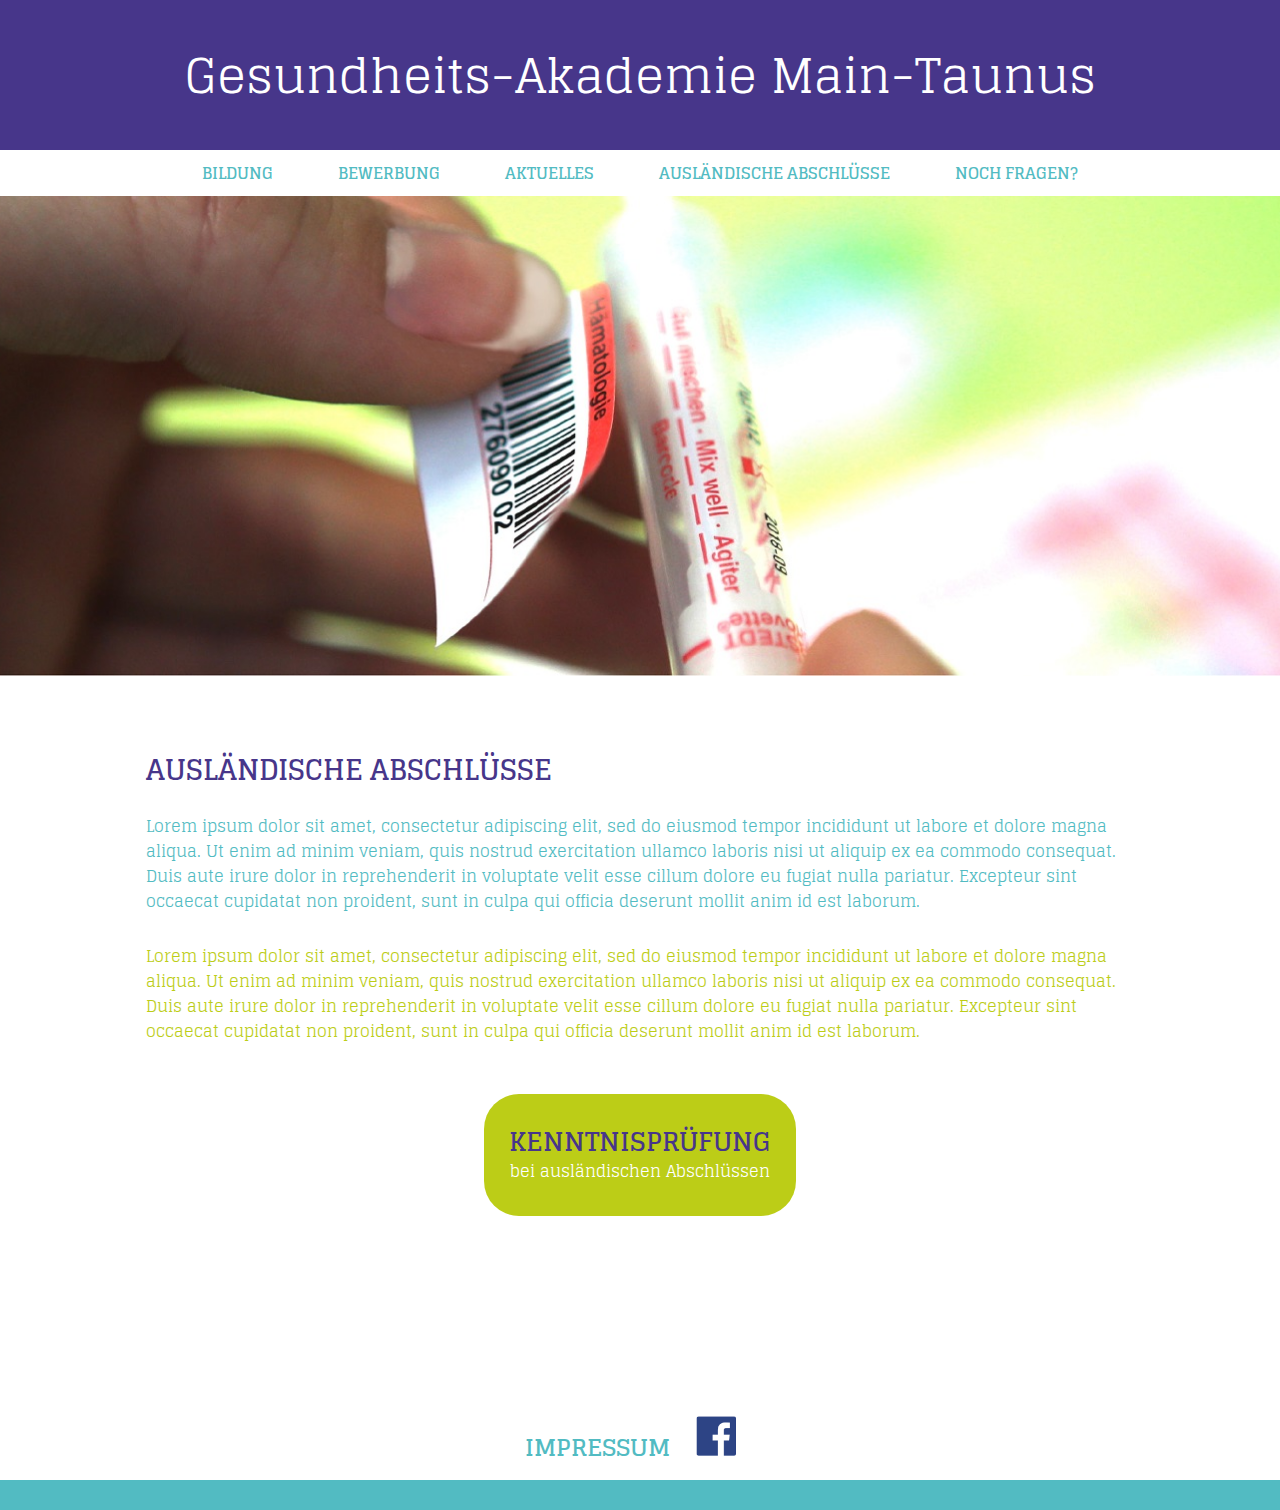
<file: Auslandische Abschlusse.html>
<!DOCTYPE html>
<html>
  <head>
    <title>Auslandische Abschlusse</title>
    <meta charset="utf-8" />
    <meta name="viewport" content="width=device-width, initial-scale=1, minimum-scale=1, maximum-scale=1" />
    <link type="text/css" href="css/reset.css" rel="stylesheet" media="all" />
    <link type="text/css" href="css/swiper.min.css" rel="stylesheet" media="all" />
    <link type="text/css" href="css/fonts.css" rel="stylesheet" media="all" />
    <link type="text/css" href="css/styles.css" rel="stylesheet" media="all" />
    <script src="js/swiper.min.js"></script>
    <script src="js/jquery-2.2.4.min.js"></script>
    <script src="js/main.js" defer></script>
  </head>

  <body>
    <header class="header">
      <div class="wrapper brand-color-bg">
        <div class="title">Gesundheits-Akademie Main-Taunus</div>
      </div>
      <button class="c-hamburger c-hamburger--htx">
        <span>toggle menu</span>
      </button>
    </header>

    <section class="nav">
      <nav class="menu">
        <div class="item">
          <a href="#">bildung</a>
        </div>
        <div class="item">
          <a href="#">bewerbung</a>
        </div>
        <div class="item">
          <a href="#">aktuelles</a>
        </div>
        <div class="item">
          <a href="#">ausländische abschlüsse</a>
        </div>
        <div class="item">
          <a href="#">noch fragen?</a>
        </div>
      </nav>
    </section>

    <section class="slider">
      <div class="swiper-container">
        <ul class="swiper-wrapper">
          <li class="swiper-slide" style="background-image: url('img/slider/home-slide-01.jpg')">
          </li>
        </ul>
        <div class="swiper-pagination"></div>
      </div>
    </section>

    <section class="page-content">
      <div class="wrapper">
        <div class="page-title brand-color">
          Ausländische abschlüsse
        </div>
        <div class="page-text light-green-color">
          Lorem ipsum dolor sit amet, consectetur adipiscing elit, sed do eiusmod tempor incididunt ut labore et dolore magna aliqua. Ut enim ad minim veniam, quis nostrud exercitation ullamco laboris nisi ut aliquip ex ea commodo consequat. Duis aute irure dolor in reprehenderit in voluptate velit esse cillum dolore eu fugiat nulla pariatur. Excepteur sint occaecat cupidatat non proident, sunt in culpa qui officia deserunt mollit anim id est laborum.
        </div>
        <div class="page-text dark-yellow-color">
          Lorem ipsum dolor sit amet, consectetur adipiscing elit, sed do eiusmod tempor incididunt ut labore et dolore magna aliqua. Ut enim ad minim veniam, quis nostrud exercitation ullamco laboris nisi ut aliquip ex ea commodo consequat. Duis aute irure dolor in reprehenderit in voluptate velit esse cillum dolore eu fugiat nulla pariatur. Excepteur sint occaecat cupidatat non proident, sunt in culpa qui officia deserunt mollit anim id est laborum.
        </div>
        <a href="#" class="btn dark-yellow-color-bg">
          <div class="uppercase brand-color">kenntnisprüfung</div>
          <span>bei ausländischen Abschlüssen</span>
        </a>
        <div class="imprint">
          <div class="wrapper">
            <div class="caption light-green-color">impressum</div>
            <a href="#" class="social ico-facebook"></a>
          </div>
        </div>
      </div>
    </section>

    <footer class="footer">
      <div class="wrapper">
      </div>
    </footer>
  </body>
</html>
</file>
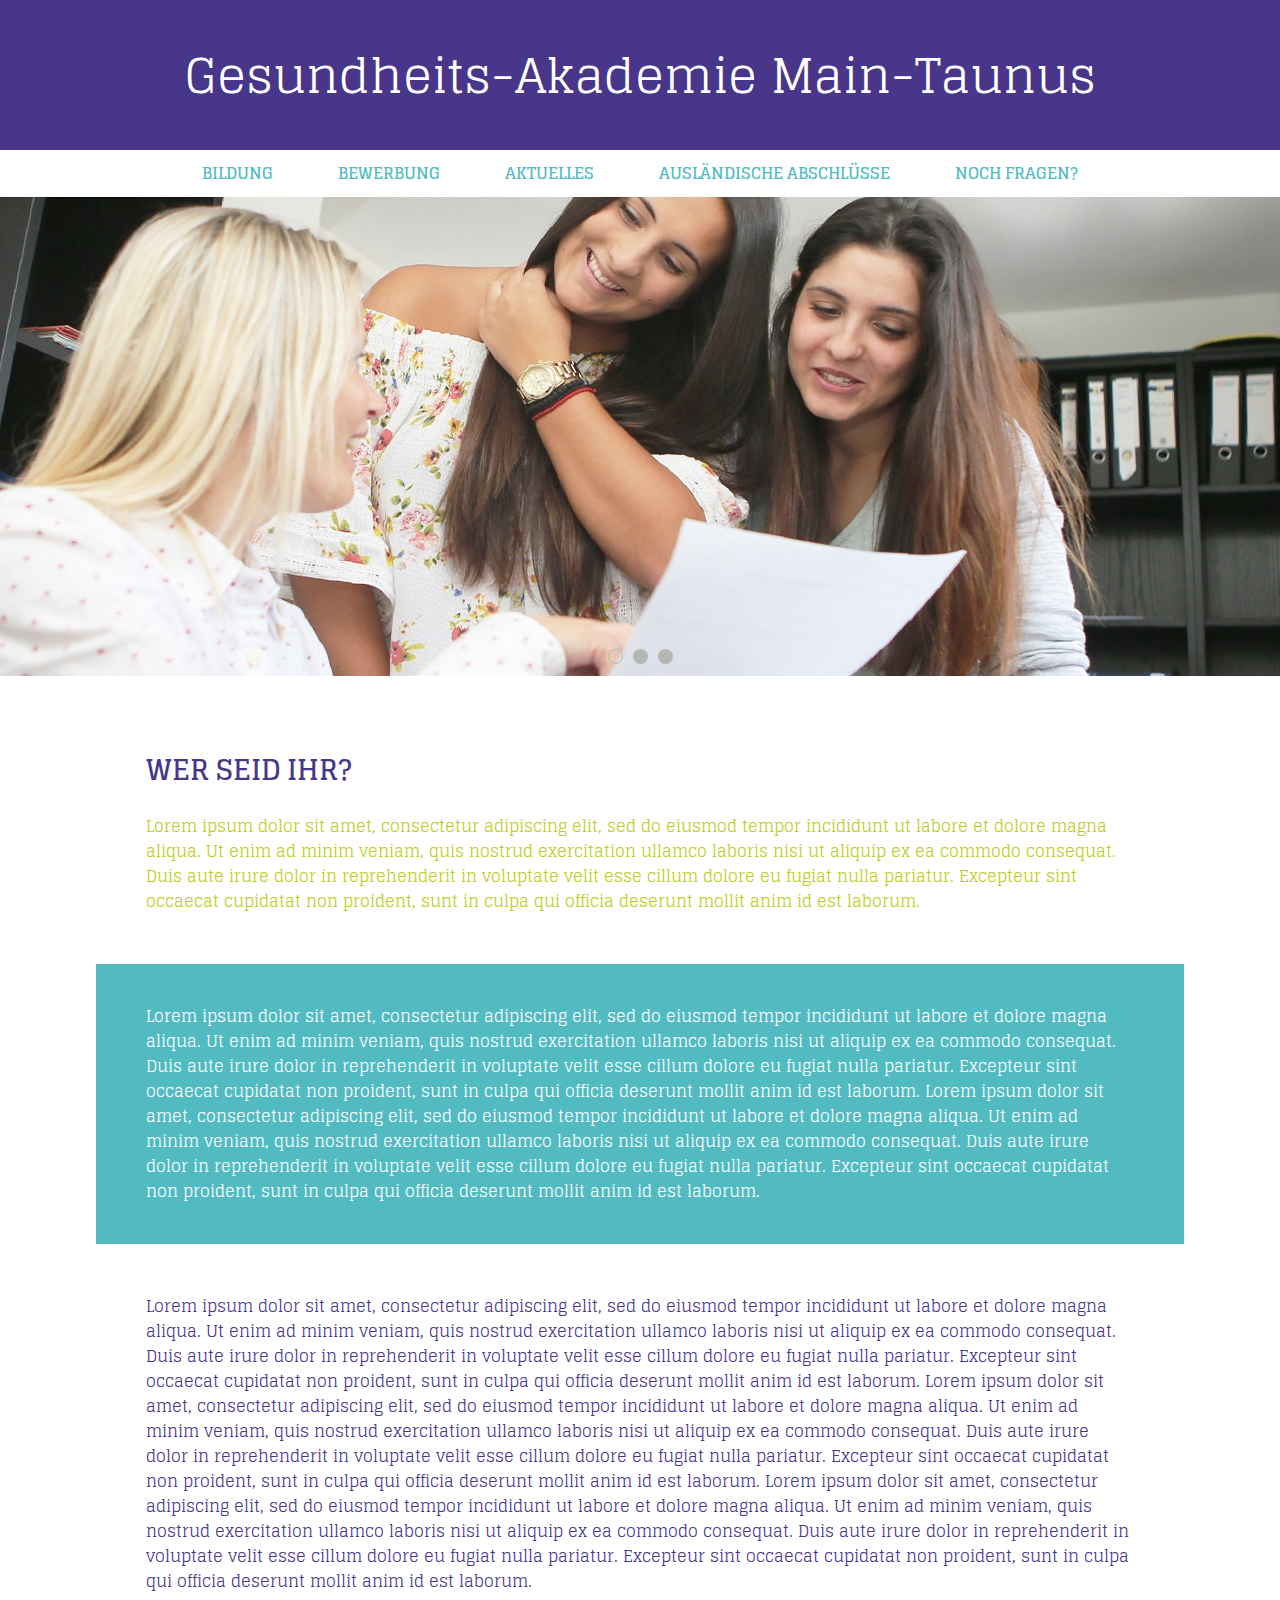
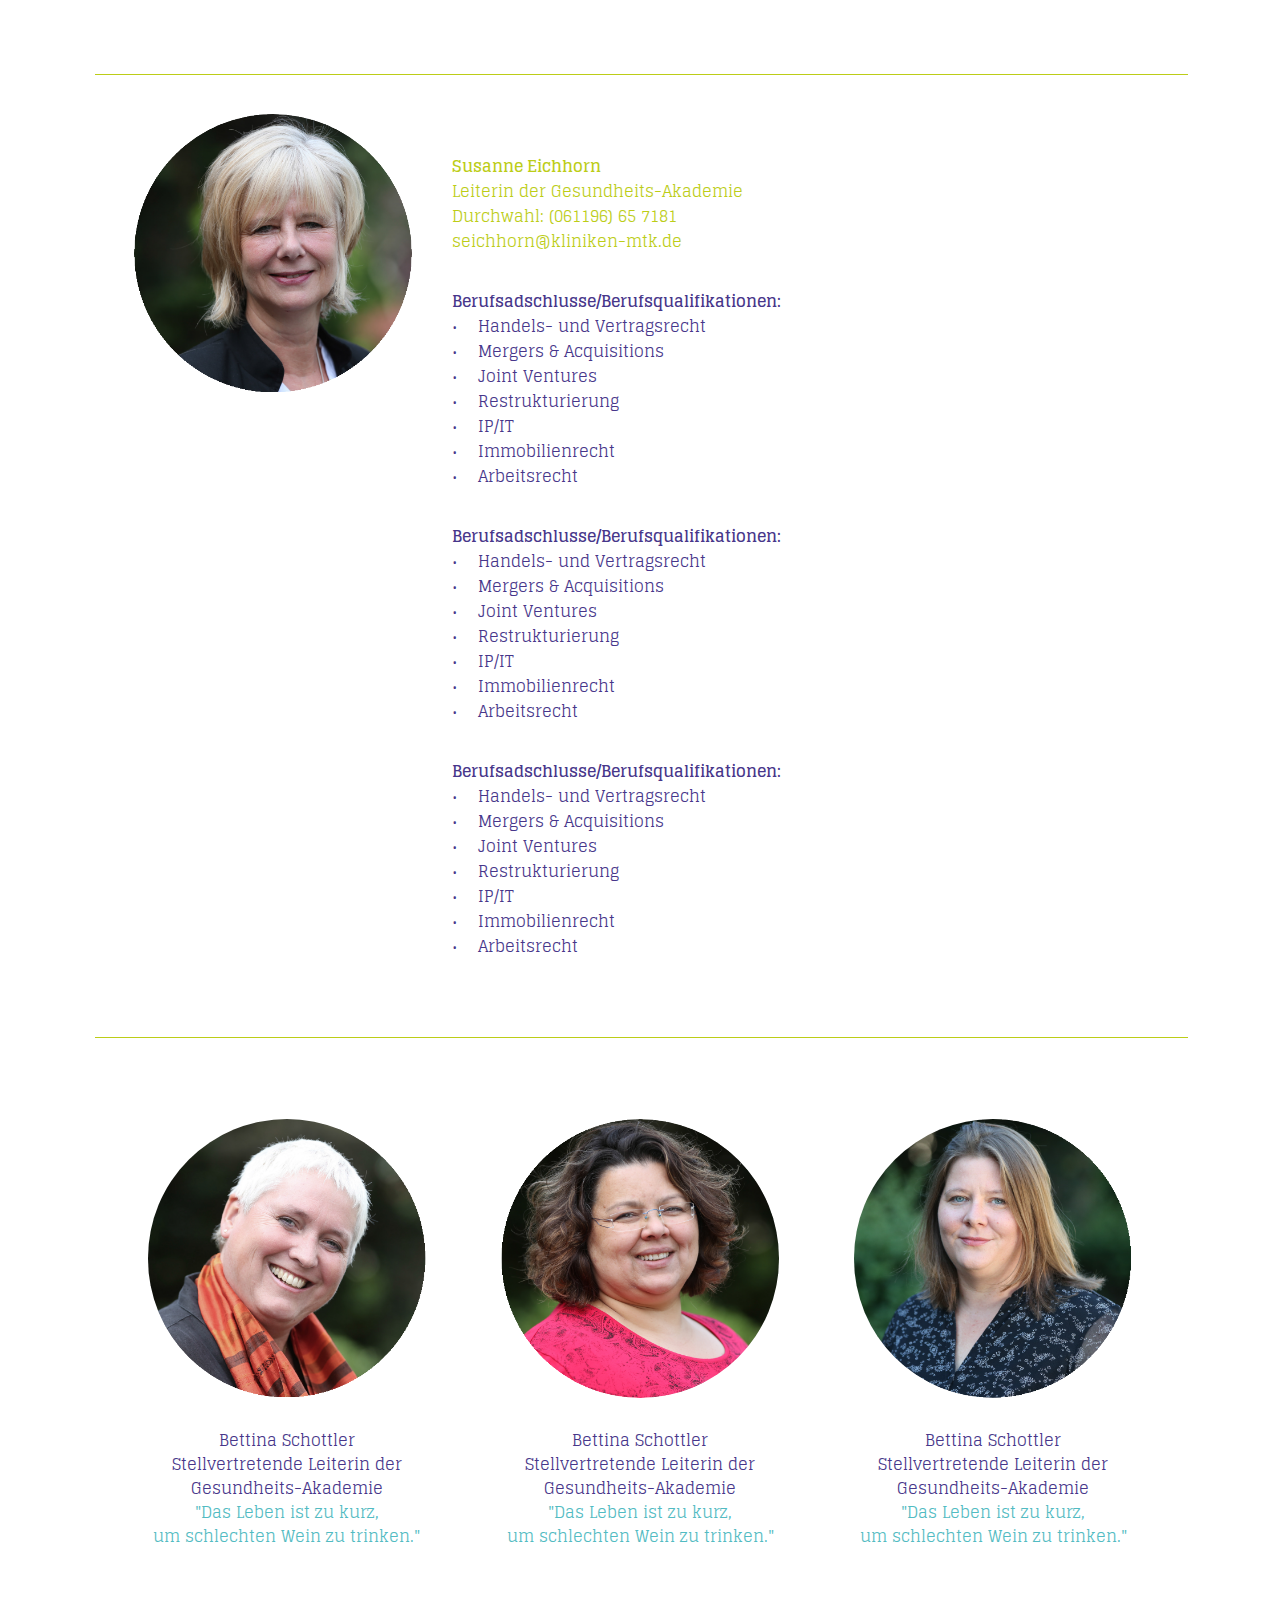
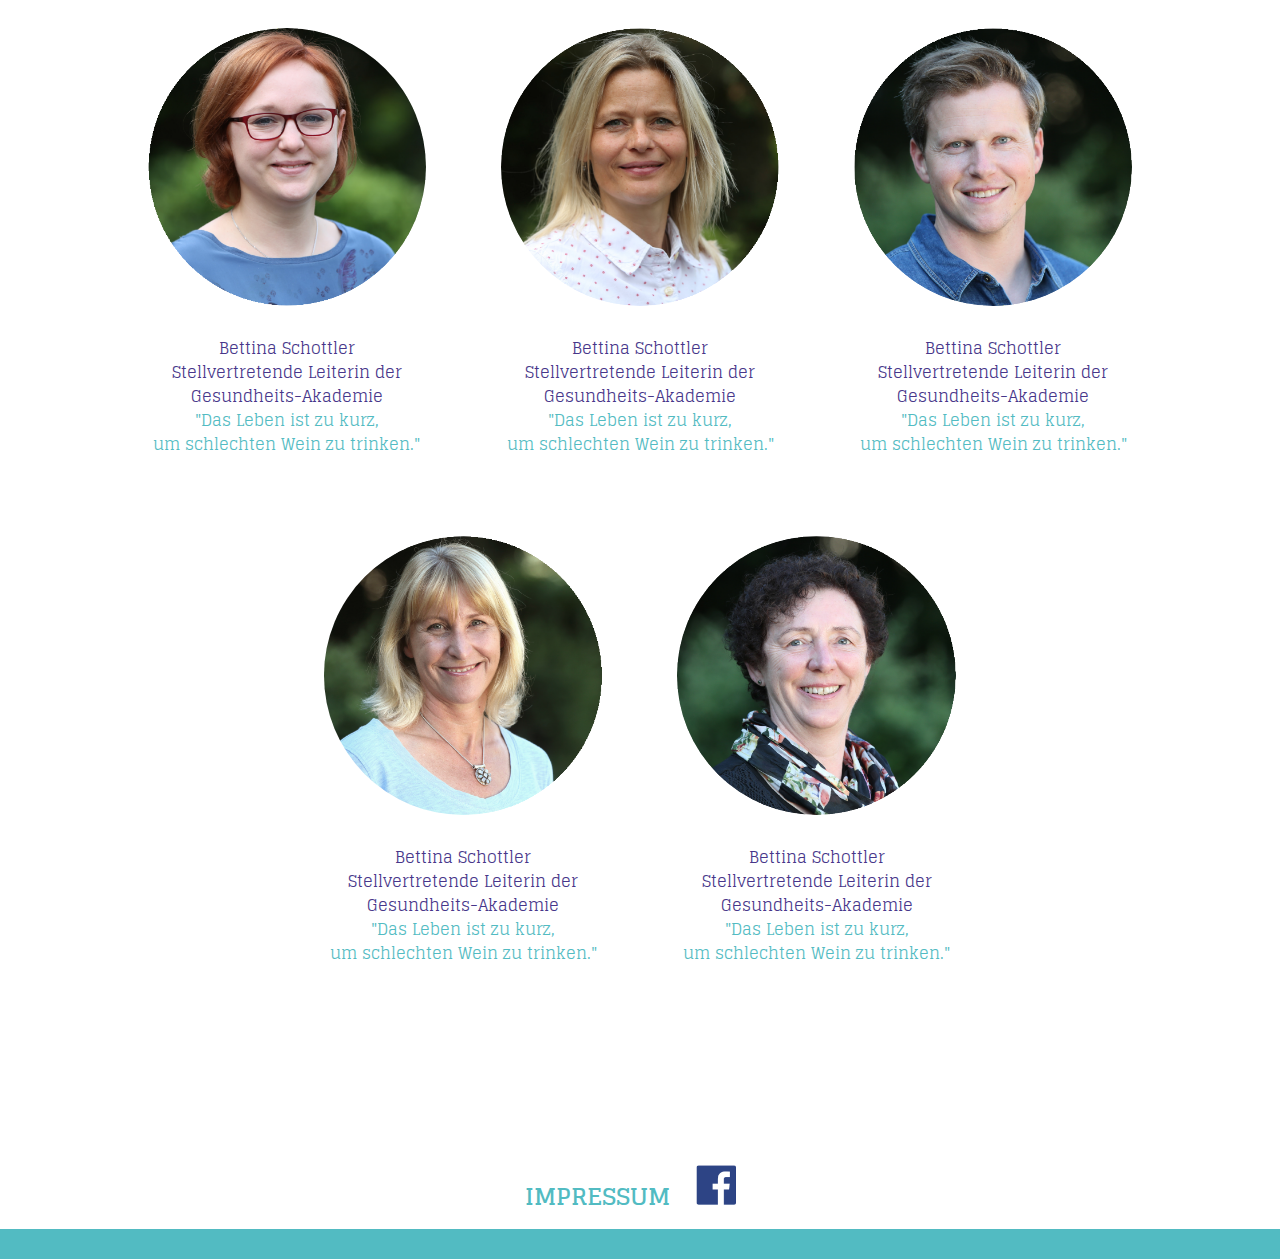
<file: Wer seid Ihr.html>
<!DOCTYPE html>
<html>
  <head>
    <title>Wer seid Ihr</title>
    <meta charset="utf-8" />
    <meta name="viewport" content="width=device-width, initial-scale=1, minimum-scale=1, maximum-scale=1" />
    <link type="text/css" href="css/reset.css" rel="stylesheet" media="all" />
    <link type="text/css" href="css/swiper.min.css" rel="stylesheet" media="all" />
    <link type="text/css" href="css/fonts.css" rel="stylesheet" media="all" />
    <link type="text/css" href="css/styles.css" rel="stylesheet" media="all" />
    <script src="js/swiper.min.js"></script>
    <script src="js/jquery-2.2.4.min.js"></script>
    <script src="js/main.js" defer></script>
  </head>

  <body>
    <header class="header">
      <div class="wrapper brand-color-bg">
        <div class="title">Gesundheits-Akademie Main-Taunus</div>
      </div>
      <button class="c-hamburger c-hamburger--htx">
        <span>toggle menu</span>
      </button>
    </header>

    <section class="nav">
      <nav class="menu">
        <div class="item">
          <a href="#">bildung</a>
        </div>
        <div class="item">
          <a href="#">bewerbung</a>
        </div>
        <div class="item">
          <a href="#">aktuelles</a>
        </div>
        <div class="item">
          <a href="#">ausländische abschlüsse</a>
        </div>
        <div class="item">
          <a href="#">noch fragen?</a>
        </div>
      </nav>
    </section>

    <section class="slider">
      <div class="swiper-container">
        <ul class="swiper-wrapper">
          <li class="swiper-slide" style="background-image: url('img/slider/whoareyou-slide-01.jpg')">
          </li>
          <li class="swiper-slide" style="background-image: url('img/slider/whoareyou-slide-02.jpg')">
          </li>
          <li class="swiper-slide" style="background-image: url('img/slider/whoareyou-slide-03.jpg')">
          </li>
        </ul>
        <div class="swiper-pagination"></div>
      </div>
    </section>

    <section class="page-content">
      <div class="wrapper">
        <div class="page-title brand-color">
          Wer seid ihr?
        </div>
        <div class="page-text dark-yellow-color">
          Lorem ipsum dolor sit amet, consectetur adipiscing elit, sed do eiusmod tempor incididunt ut labore et dolore magna aliqua. Ut enim ad minim veniam, quis nostrud exercitation ullamco laboris nisi ut aliquip ex ea commodo consequat. Duis aute irure dolor in reprehenderit in voluptate velit esse cillum dolore eu fugiat nulla pariatur. Excepteur sint occaecat cupidatat non proident, sunt in culpa qui officia deserunt mollit anim id est laborum.
        </div>
        <div class="page-text box-wrap light-green-color-bg">
          Lorem ipsum dolor sit amet, consectetur adipiscing elit, sed do eiusmod tempor incididunt ut labore et dolore magna aliqua. Ut enim ad minim veniam, quis nostrud exercitation ullamco laboris nisi ut aliquip ex ea commodo consequat. Duis aute irure dolor in reprehenderit in voluptate velit esse cillum dolore eu fugiat nulla pariatur. Excepteur sint occaecat cupidatat non proident, sunt in culpa qui officia deserunt mollit anim id est laborum.
          Lorem ipsum dolor sit amet, consectetur adipiscing elit, sed do eiusmod tempor incididunt ut labore et dolore magna aliqua. Ut enim ad minim veniam, quis nostrud exercitation ullamco laboris nisi ut aliquip ex ea commodo consequat. Duis aute irure dolor in reprehenderit in voluptate velit esse cillum dolore eu fugiat nulla pariatur. Excepteur sint occaecat cupidatat non proident, sunt in culpa qui officia deserunt mollit anim id est laborum.
        </div>
        <div class="page-text brand-color">
          Lorem ipsum dolor sit amet, consectetur adipiscing elit, sed do eiusmod tempor incididunt ut labore et dolore magna aliqua. Ut enim ad minim veniam, quis nostrud exercitation ullamco laboris nisi ut aliquip ex ea commodo consequat. Duis aute irure dolor in reprehenderit in voluptate velit esse cillum dolore eu fugiat nulla pariatur. Excepteur sint occaecat cupidatat non proident, sunt in culpa qui officia deserunt mollit anim id est laborum.
          Lorem ipsum dolor sit amet, consectetur adipiscing elit, sed do eiusmod tempor incididunt ut labore et dolore magna aliqua. Ut enim ad minim veniam, quis nostrud exercitation ullamco laboris nisi ut aliquip ex ea commodo consequat. Duis aute irure dolor in reprehenderit in voluptate velit esse cillum dolore eu fugiat nulla pariatur. Excepteur sint occaecat cupidatat non proident, sunt in culpa qui officia deserunt mollit anim id est laborum.
          Lorem ipsum dolor sit amet, consectetur adipiscing elit, sed do eiusmod tempor incididunt ut labore et dolore magna aliqua. Ut enim ad minim veniam, quis nostrud exercitation ullamco laboris nisi ut aliquip ex ea commodo consequat. Duis aute irure dolor in reprehenderit in voluptate velit esse cillum dolore eu fugiat nulla pariatur. Excepteur sint occaecat cupidatat non proident, sunt in culpa qui officia deserunt mollit anim id est laborum.
        </div>
        <div class="employees text-center">
          <div class="employee opened">
            <div class="photo" style="background-image: url('img/people/01.png');"></div>
            <div class="name brand-color">Bettina Schottler<br/>Stellvertretende Leiterin der<br/>Gesundheits-Akademie</div>
            <div class="slogan light-green-color">"Das Leben ist zu kurz,<br/>um schlechten Wein zu trinken."</div>
          </div>
          <div class="employee-info">
            <div class="contacts dark-yellow-color">
              <div class="contact name">Susanne Eichhorn</div>
              <div class="contact">Leiterin der Gesundheits-Akademie</div>
              <div class="contact"><a href="tel:061196657181">Durchwahl: (061196) 65 7181</a></div>
              <div class="contact"><a href="mailto:seichhorn@kliniken-mtk.de">seichhorn@kliniken-mtk.de</a></div>
            </div>
            <div class="achievements brand-color">
              <div>
                <div class="title">Berufsadschlusse/Berufsqualifikationen:</div>
                <ul>
                  <li class="odd">Handels- und Vertragsrecht
                  </li><li class="even">Mergers &amp; Acquisitions
                  </li><li class="odd">Joint Ventures
                  </li><li class="even">Restrukturierung
                  </li><li class="odd">IP/IT
                  </li><li class="even">Immobilienrecht
                  </li><li class="odd">Arbeitsrecht</li>
                </ul>
              </div>
              <div>
                <div class="title">Berufsadschlusse/Berufsqualifikationen:</div>
                <ul>
                  <li class="odd">Handels- und Vertragsrecht
                  </li><li class="even">Mergers &amp; Acquisitions
                  </li><li class="odd">Joint Ventures
                  </li><li class="even">Restrukturierung
                  </li><li class="odd">IP/IT
                  </li><li class="even">Immobilienrecht
                  </li><li class="odd">Arbeitsrecht</li>
                </ul>
              </div>
              <div>
                <div class="title">Berufsadschlusse/Berufsqualifikationen:</div>
                <ul>
                  <li class="odd">Handels- und Vertragsrecht
                  </li><li class="even">Mergers &amp; Acquisitions
                  </li><li class="odd">Joint Ventures
                  </li><li class="even">Restrukturierung
                  </li><li class="odd">IP/IT
                  </li><li class="even">Immobilienrecht
                  </li><li class="odd">Arbeitsrecht</li>
                </ul>
              </div>
            </div>
          </div>

          <div class="employee">
            <div class="photo" style="background-image: url('img/people/02.png');"></div>
            <div class="name brand-color">Bettina Schottler<br/>Stellvertretende Leiterin der<br/>Gesundheits-Akademie</div>
            <div class="slogan light-green-color">"Das Leben ist zu kurz,<br/>um schlechten Wein zu trinken."</div>
          </div>
          <div class="employee">
            <div class="photo" style="background-image: url('img/people/03.png');"></div>
            <div class="name brand-color">Bettina Schottler<br/>Stellvertretende Leiterin der<br/>Gesundheits-Akademie</div>
            <div class="slogan light-green-color">"Das Leben ist zu kurz,<br/>um schlechten Wein zu trinken."</div>
          </div>
          <div class="employee">
            <div class="photo" style="background-image: url('img/people/04.png');"></div>
            <div class="name brand-color">Bettina Schottler<br/>Stellvertretende Leiterin der<br/>Gesundheits-Akademie</div>
            <div class="slogan light-green-color">"Das Leben ist zu kurz,<br/>um schlechten Wein zu trinken."</div>
          </div>
          <div class="employee">
            <div class="photo" style="background-image: url('img/people/05.png');"></div>
            <div class="name brand-color">Bettina Schottler<br/>Stellvertretende Leiterin der<br/>Gesundheits-Akademie</div>
            <div class="slogan light-green-color">"Das Leben ist zu kurz,<br/>um schlechten Wein zu trinken."</div>
          </div>
          <div class="employee">
            <div class="photo" style="background-image: url('img/people/06.png');"></div>
            <div class="name brand-color">Bettina Schottler<br/>Stellvertretende Leiterin der<br/>Gesundheits-Akademie</div>
            <div class="slogan light-green-color">"Das Leben ist zu kurz,<br/>um schlechten Wein zu trinken."</div>
          </div>
          <div class="employee">
            <div class="photo" style="background-image: url('img/people/07.png');"></div>
            <div class="name brand-color">Bettina Schottler<br/>Stellvertretende Leiterin der<br/>Gesundheits-Akademie</div>
            <div class="slogan light-green-color">"Das Leben ist zu kurz,<br/>um schlechten Wein zu trinken."</div>
          </div>
          <div class="employee">
            <div class="photo" style="background-image: url('img/people/08.png');"></div>
            <div class="name brand-color">Bettina Schottler<br/>Stellvertretende Leiterin der<br/>Gesundheits-Akademie</div>
            <div class="slogan light-green-color">"Das Leben ist zu kurz,<br/>um schlechten Wein zu trinken."</div>
          </div>
          <div class="employee">
            <div class="photo" style="background-image: url('img/people/09.png');"></div>
            <div class="name brand-color">Bettina Schottler<br/>Stellvertretende Leiterin der<br/>Gesundheits-Akademie</div>
            <div class="slogan light-green-color">"Das Leben ist zu kurz,<br/>um schlechten Wein zu trinken."</div>
          </div>
        </div>
        <div class="imprint">
          <div class="wrapper">
            <div class="caption light-green-color">impressum</div>
            <a href="#" class="social ico-facebook"></a>
          </div>
        </div>
      </div>
    </section>

    <footer class="footer">
      <div class="wrapper">
      </div>
    </footer>
  </body>
</html>
</file>
<file: css/fonts.css>
@font-face {
  font-family: "Glegoo";
  src: url('../font/glegoo/Glegoo-Regular.ttf') format('truetype');
  font-weight: 100;
  font-style: normal;
}
@font-face {
  font-family: "Glegoo";
  src: url('../font/glegoo/Glegoo-Bold.ttf') format('truetype');
  font-weight: 700;
  font-style: normal;
}
@font-face {
  font-family: "Open Sans";
  src: url('../font/open-sans/OpenSans-Bold.ttf') format('truetype');
  font-weight: 700;
  font-style: normal;
}
@font-face {
  font-family: "Open Sans";
  src: url('../font/open-sans/OpenSans-BoldItalic.ttf') format('truetype');
  font-weight: 700;
  font-style: italic;
}
@font-face {
  font-family: "Open Sans";
  src: url('../font/open-sans/OpenSans-ExtraBoldItalic.ttf') format('truetype');
  font-weight: 900;
  font-style: normal;
}
@font-face {
  font-family: "Open Sans";
  src: url('../font/open-sans/OpenSans-Italic.ttf') format('truetype');
  font-weight: 100;
  font-style: italic;
}
@font-face {
  font-family: "Open Sans";
  src: url('../font/open-sans/OpenSans-Regular.ttf') format('truetype');
  font-weight: 100;
  font-style: normal;
}
@font-face {
  font-family: "Open Sans";
  src: url('../font/open-sans/OpenSans-Semibold.ttf') format('truetype');
  font-weight: 500;
  font-style: normal;
}
@font-face {
  font-family: "Open Sans";
  src: url('../font/open-sans/OpenSans-SemiboldItalic.ttf') format('truetype');
  font-weight: 500;
  font-style: italic;
}

@font-face {
  font-family: "Open Sans Condensed";
  src: url('../font/open-sans-condensed/OpenSansCondensed-Bold.ttf') format('truetype');
  font-weight: 700;
  font-style: normal;
}
@font-face {
  font-family: "Open Sans Condensed";
  src: url('../font/open-sans-condensed/OpenSansCondensed-Light.ttf') format('truetype');
  font-weight: 100;
  font-style: normal;
}
@font-face {
  font-family: "Open Sans Condensed";
  src: url('../font/open-sans-condensed/OpenSansCondensed-LightItalic.ttf') format('truetype');
  font-weight: 100;
  font-style: italic;
}
</file>
<file: css/styles.css>
body {
  font-family: "Glegoo";
}

 .text-left {
   text-align: left;
 }

.text-center {
  text-align: center;
}

 .text-right {
   text-align: right;
 }

.text-bold {
  font-weight: bold;
}

.text-extra-bold {
  font-weight: 900;
}

.left {
  float: left;
}

.right {
  float: right;
}

.clear:after {
  clear: both;
  content: '';
  display: block;
}

.uppercase {
  text-transform: uppercase;
}

.w50p {
  width: 50% !important;
}

.w100p {
  width: 100% !important;
}

.h100p {
  height: 100% !important;
}

.hidden {
  display: none !important;
}

.btn {
  color: #ffffff;
  background: none;
  padding: 5px 10px;
  display: inline-block;
  border-radius: 8px;
  min-width: 180px;
  text-align: center;
}

.brand-color {
  color: #47368a;
}

.light-green-color {
  color: #52bbc2;
}

.light-green-color-bg {
  background-color: #52bbc2;
}

.dark-yellow-color {
  color: #bccd17;
}

.dark-yellow-color-bg {
  background-color: #bccd17;
}

.brand-color-bg {
  background-color: #47368a;
}

.c-hamburger {
  display: none;
}

.header .wrapper {
  width: 100%;
  text-align: center;
  height: 150px;
  display: table;
}

.header .title {
  color: #ffffff;
  font-size: 48px;
  display: table-cell;
  vertical-align: middle;
}

.nav {
  text-align: center;
}

.nav .menu {
  display: inline-block;
  white-space: nowrap;
}

.nav .menu .item {
  display: inline-block;
}

.nav .menu .item A {
  color: #52bbc2;
  text-decoration: none;
  text-transform: uppercase;
  font-weight: bold;
  display: block;
  padding: 15px 30px;
}

.nav .menu .item A:hover {
  text-decoration: underline;
}

.slider .swiper-slide {
  height: 480px;
  background-position: center center;
  background-repeat: no-repeat;
  background-size: cover;
}

.page-content .wrapper {
  width: 60%;
  margin: 0 auto;
}

.page-content .page-title {
  font-weight: bold;
  text-transform: uppercase;
  font-size: 32px;
  margin-top: 120px;
  padding: 0 80px;
}

.page-content .page-text {
  line-height: 32px;
  margin-top: 30px;
  font-size: 20px;
  padding: 0 80px;
}

.page-content .page-text.box-wrap {
  padding: 80px;
  margin: 80px 0;
  color: #ffffff;
}

.page-content .btn {
  margin: 60px auto 300px;
  display: block;
  width: 312px;
  font-size: 26px;
  padding: 35px 0px;
  font-weight: bold;
  border-radius: 35px;
  text-decoration: none;
}

.page-content .btn SPAN {
  font-size: 16px;
  font-weight: 100;
}

.page-content .imprint {
  text-transform: uppercase;
  font-weight: bold;
  font-size: 24px;
  text-align: center;
  padding-bottom: 20px;
}

.page-content .imprint .wrapper {
  display: inline-block;
  width: auto;
}

.page-content .imprint .wrapper > * {
  display: inline-block;
}

.page-content .imprint .social {
  background-repeat: no-repeat;
  background-size: cover;
  width: 40px;
  height: 40px;
  margin: 0 20px;
}

.page-content .imprint .ico-facebook {
  background-image: url('../img/social/facebook.png');
}

.page-content .employees {
  margin: 0 0 200px 0;
}

.page-content .employees .employee {
  width: 33%;
  max-width: 360px;
  display: inline-block;
  margin-top: 80px;
  line-height: 24px;
}

.page-content .employees .employee-info {
  width: 67%;
  text-align: left;
  display: none;
  vertical-align: top;
  padding: 80px 0;
  margin-top: 80px;
  font-size: 20px;
  line-height: 32px;
  position: relative;
}

.page-content .employees .employee-info:before,
.page-content .employees .employee-info:after {
  content: '';
  display: block;
  width: 150%;
  height: 1px;
  border-top: 1px solid #bccd17;
  margin-left: -49%;
  position: absolute;
  top: 0;
}

.page-content .employees .employee-info:after {
  top: auto;
  bottom: 0;
}

.page-content .employees .employee-info .contacts A {
  color: inherit;
  text-decoration: none;
}

.page-content .employees .employee-info .contacts A:hover {
  text-decoration: underline;
}

.page-content .employees .employee-info .contacts .name {
  font-weight: bold;
}

.page-content .employees .employee-info .achievements LI {
  position: relative;
  padding-left: 26px;
}

.page-content .employees .employee-info .achievements LI:before {
  position: absolute;
  left: 0;
  content: "·";
  display: block;
  width: 5px;
  text-align: center;
  font-size: 24px;
}

.page-content .employees .employee-info .achievements .title {
  font-weight: bold;
  margin-top: 35px;
}

.page-content .employees .employee.opened + .employee-info {
  display: inline-block;
  border-radius: 0 0 4px 4px;
}

.page-content .employees .employee.opened {
  margin-top: 0;
}

.page-content .employees .employee.opened .photo {
  margin-top: 120px;
}

.page-content .employees .employee.opened > .name,
.page-content .employees .employee.opened > .slogan {
  display: none;
}

.page-content .employees .employee .photo {
  width: 80%;
  padding-top: 80%;
  margin: 0 auto 30px auto;
  background-position: center center;
  background-repeat: no-repeat;
  background-size: cover;
  border-radius: 50%;
}

.footer {
  height: 30px;
  background-color: #52bbc2;
}

@media only screen and (min-width: 1366px) and (max-width: 1679px) {
  .page-content .wrapper {
    width: 75%;
  }
  .page-content .page-title {
    font-size: 28px;
    margin-top: 80px;
    padding: 0 50px;
  }
  .page-content .page-text {
    line-height: 28px;
    font-size: 16px;
    padding: 0 50px;
  }
  .page-content .page-text.box-wrap {
    padding: 40px 50px;
    margin: 50px 0;
  }
  .page-content .employees .employee-info {
    font-size: 16px;
    line-height: 28px;
  }
}

@media only screen and (min-width: 1024px) and (max-width: 1365px) {
  .page-content .btn {
    margin: 50px auto 200px;
  }
  .page-content .wrapper {
    width: 85%;
  }
  .page-content .employees .employee {
    width: 32%;
  }
  .page-content .page-title {
    font-size: 28px;
    margin-top: 80px;
    padding: 0 50px;
  }
  .page-content .page-text {
    line-height: 25px;
    font-size: 16px;
    padding: 0 50px;
  }
  .page-content .page-text.box-wrap {
    padding: 40px 50px;
    margin: 50px 0;
  }
  .page-content .employees .employee-info {
    font-size: 16px;
    line-height: 25px;
  }
}

@media only screen and (max-width: 1023px) {
  body {
    padding-top: 80px;
  }
  .header {
    background-color: #52bbc2;
    position: fixed;
    z-index: 3;
    top: 0;
    width: 100%;
  }
  .header .wrapper {
    height: 80px;
    box-sizing: border-box;
    width: calc(100% - 80px);
    padding: 0 10px;
  }
  .header .title {
    font-size: 20px;
  }
  .nav {
    position: fixed;
    top: 80px;
    z-index: 2;
    width: 80%;
    height: calc(100% - 80px);
    left: 100%;
    background: #9d9595;
    -webkit-transition: all .3s ease .0s;
    transition: all .3s ease .0s;
    background-color: #52bbc2;
  }
  .nav.opened {
    left: 20%;
  }
  .nav .menu {
    display: block;
    padding-top: 30px;
  }
  .nav .menu .item {
    display: block;
  }
  .nav .menu .item A {
    text-align: center;
    color: #fff;
  }
  .page-content .wrapper {
    width: 90%;
  }
  .page-content .page-title {
    padding: 0;
    margin: 21px 0 0 0;
    font-size: 24px;
  }
  .page-content .page-text {
    padding: 0;
    font-size: 13px;
    line-height: 23px;
  }
  .page-content .page-text.box-wrap {
    padding: 15px 23px;
    font-size: 13px;
    line-height: 23px;
    margin: 24px 0px;
  }
  .page-content .employees .employee {
    width: 100%;
    max-width: 100%;
    margin-top: 35px;
  }
  .page-content .employees .employee .photo {
    margin-bottom: 10px;
  }
  .page-content .employees {
    margin-top: 30px;
    margin-bottom: 75px;
  }
  .page-content .btn {
    margin: 30px auto 75px;
    width: 100%;
    max-width: 400px;
  }
  .slider .swiper-slide {
    height: 250px;
  }
  .page-content .employees .employee-info {
    font-size: 13px;
    line-height: 23px;
    width: 100%;
  }
  .page-content .employees .employee-info .achievements LI {
    padding-left: 16px;
    margin-left: 10px;
  }
  .page-content .employees .employee.opened .photo {
    margin-top: 30px;
  }
  .page-content .employees .employee.opened,
  .page-content .employees .employee-info {
    margin: 0 0 -2px 0;
    background: rgba(0,0,0,0.1);
    padding: 15px 20px;
    box-sizing: border-box;
    border-radius: 4px 4px 0 0;
  }
  .page-content .employees .employee-info:before,
  .page-content .employees .employee-info:after {
    display: none;
  }
  .page-content .employees .employee-info .achievements .title {
    margin-top: 15px;
  }
  .page-content .employees .employee-info .contacts {
    text-align: center;
  }
  .c-hamburger {
     display: block;
     outline: none;
     position: absolute;
     top: 6px;
     right: 5px;
     margin: 0;
     padding: 0;
     width: 68px;
     height: 68px;
     font-size: 0;
     text-indent: -9999px;
     border: none;
     cursor: pointer;
     -webkit-transition: all .3s ease .3s;
     transition: all .3s ease .3s;
     z-index: 300;
     background: none;
   }
   .c-hamburger SPAN {
     top: 32px;
     left: 14px;
     right: 14px;
     position: absolute;
     height: 4px;
     background: #ffffff;
     -webkit-transition: all .3s ease;
     transition: all .3s ease;
   }
   .btn-lines,
   .c-hamburger SPAN:after,
   .c-hamburger SPAN:before {
     position: absolute;
     display: block;
     left: 0;
     width: 100%;
     height: 4px;
     background-color: #fff;
     content: "";
     -webkit-transition: all .3s ease;
     transition: all .3s ease;
   }
   .c-hamburger SPAN::before {
     top: -10px;
   }
   .c-hamburger SPAN::after {
     bottom: -10px;
   }
   .c-hamburger--htx.active SPAN {
     background: 0 0;
   }
   .c-hamburger--htx.active SPAN::before {
     top: 0;
     transform: rotate(45deg);
     -webkit-transform: rotate(45deg);
     background: #fff;
   }
   .c-hamburger--htx.active SPAN::after {
     bottom: 0;
     transform: rotate(-45deg);
     -webkit-transform: rotate(-45deg);
     background: #fff;
   }
   .header-wrapper .c-hamburger {
     display: block;
   }
   .c-hamburger--htx.active + .menu {
     left: 10%;
   }
}
</file>
